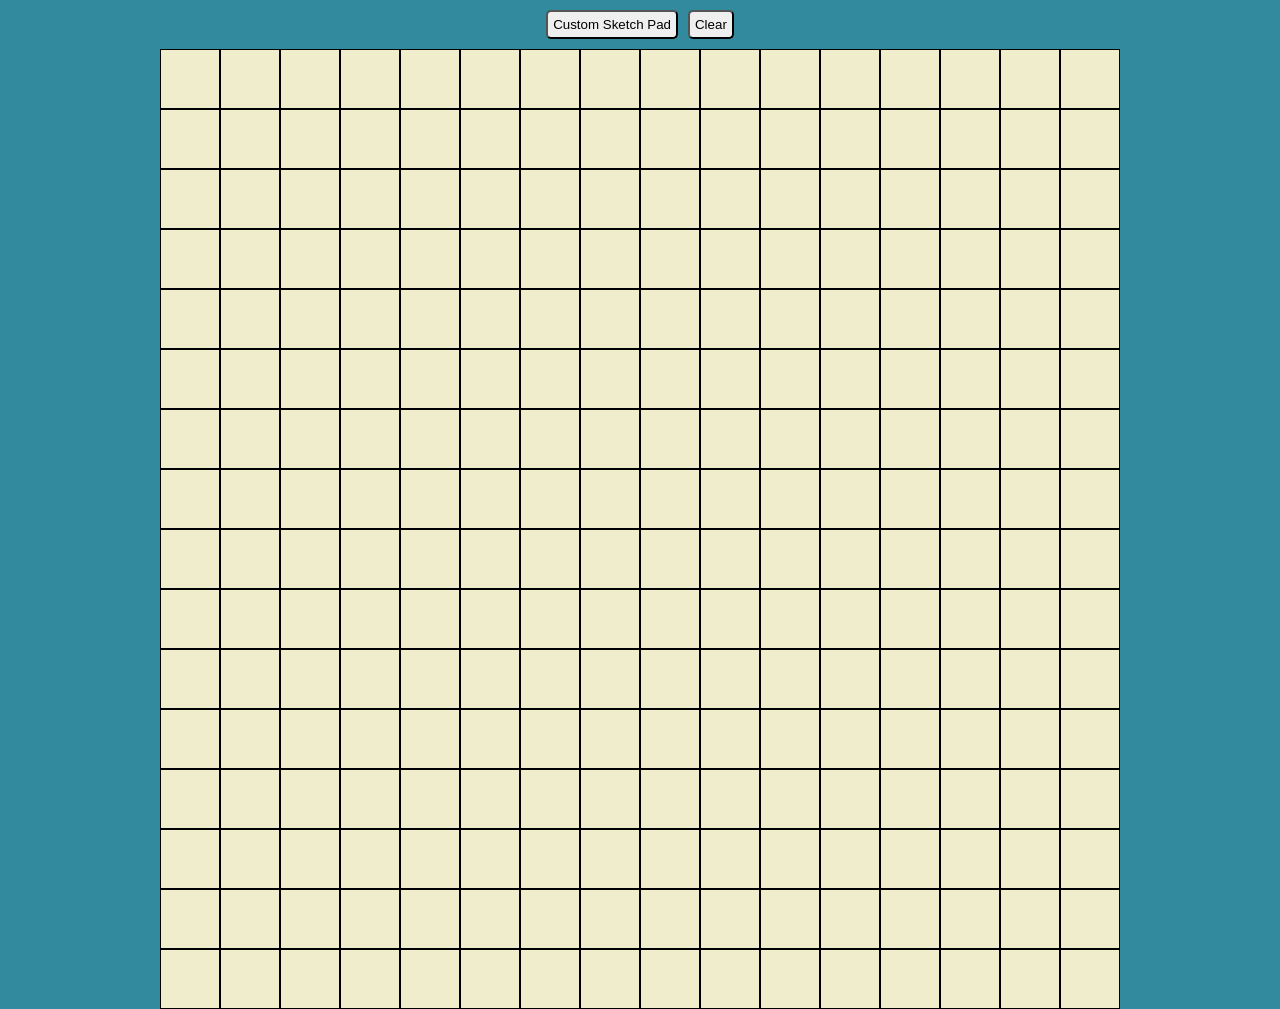
<file: etch-a-sketch/index.html>
<!DOCTYPE html>
<html lang="en">
<head>
    <meta charset="UTF-8">
    <meta name="viewport" content="width=device-width, initial-scale=1.0">
    <title>Etch a Sketch</title>
    <link rel="stylesheet" href="style.css">
    <script src="script.js" defer></script>
</head>
<body>
    <main style="display: flex; flex-direction: column; align-items: center;">
        <div id="controls">
            <button id="button"> Custom Sketch Pad</button>
            <button id="clear">Clear</button>
        </div>
        <div id="container">
        </div>
    </main>
</body>
</html>
</file>
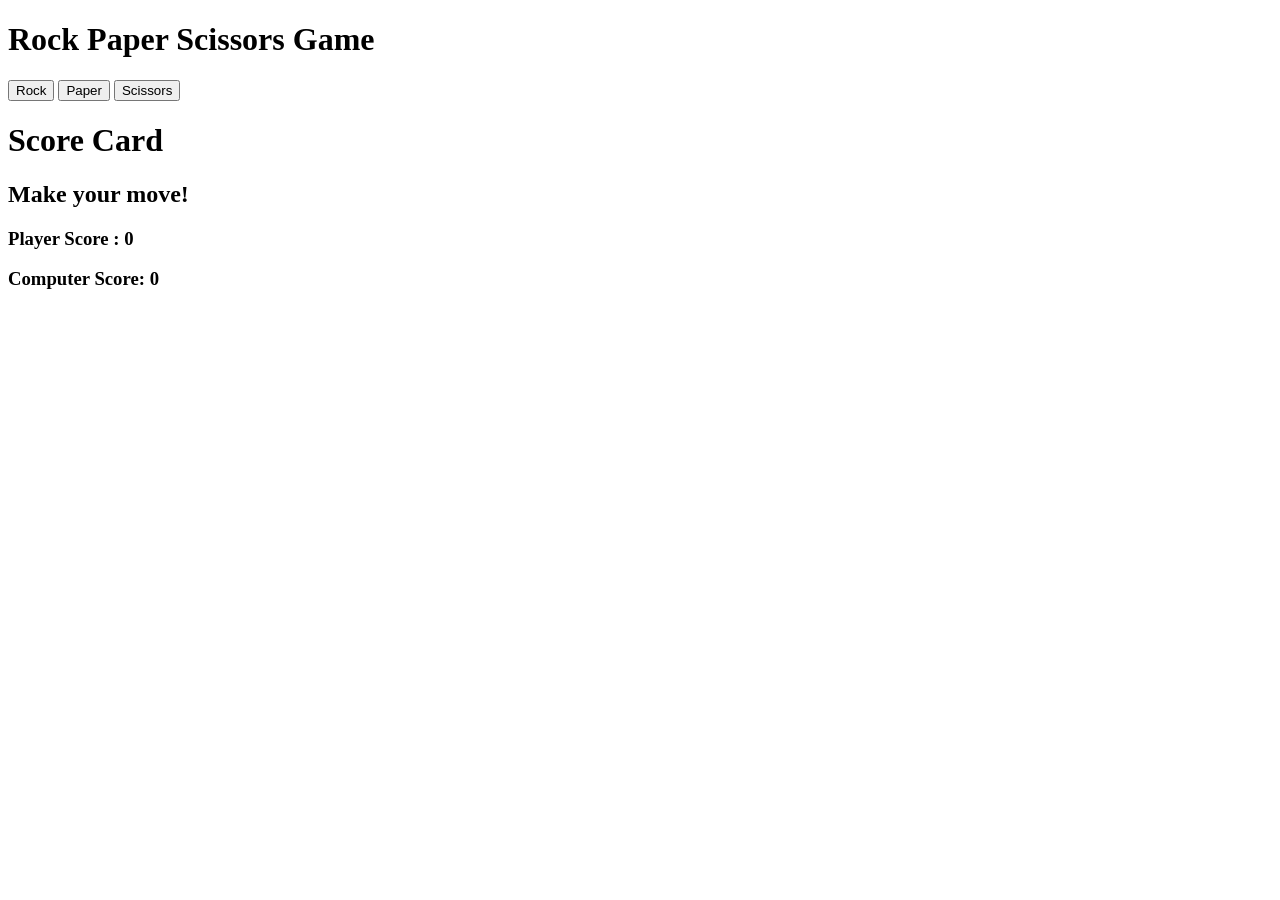
<file: rock-paper-scissor/index.html>
<!DOCTYPE html>
<html lang="en">
<head>
    <meta charset="UTF-8">
    <meta name="viewport" content="width=device-width, initial-scale=1.0">
    <title>Rock Paper Scissor</title>
    <script src="script.js" defer></script>
</head>
<body>
    <main>
        <h1>Rock Paper Scissors Game</h1>
        <div id="buttons">
            <button id="rock">Rock</button>
            <button id="paper">Paper</button>
            <button id="scissors">Scissors</button>
        </div>
        <div id="results">
            <h1>Score Card</h2>
            <h2 id="roundResult">Make your move!</h2>
            <h3 class="pScore">Player Score : 0</h3>
            <h3 class="cScore">Computer Score: 0</h3>
            

        </div>
    </main>
</body>
</html>
</file>
<file: etch-a-sketch/style.css>
*{
    padding: 0px;
    margin: 0px;
}

#container{
    display: flex;
    width: 960px;
    box-sizing: border-box;
    flex-wrap: wrap;
    background-color:  #F0EDCC;
}

body{
    background-color: #328a9e;
} 

.square{
    border: solid 1px black;
    box-sizing: border-box;
}

#controls{
    display: flex;
    justify-content: center;
    margin: 10px;
    gap: 10px;
}

#button, #clear {
    padding: 5px;
    border-radius: 5px;
}
</file>
